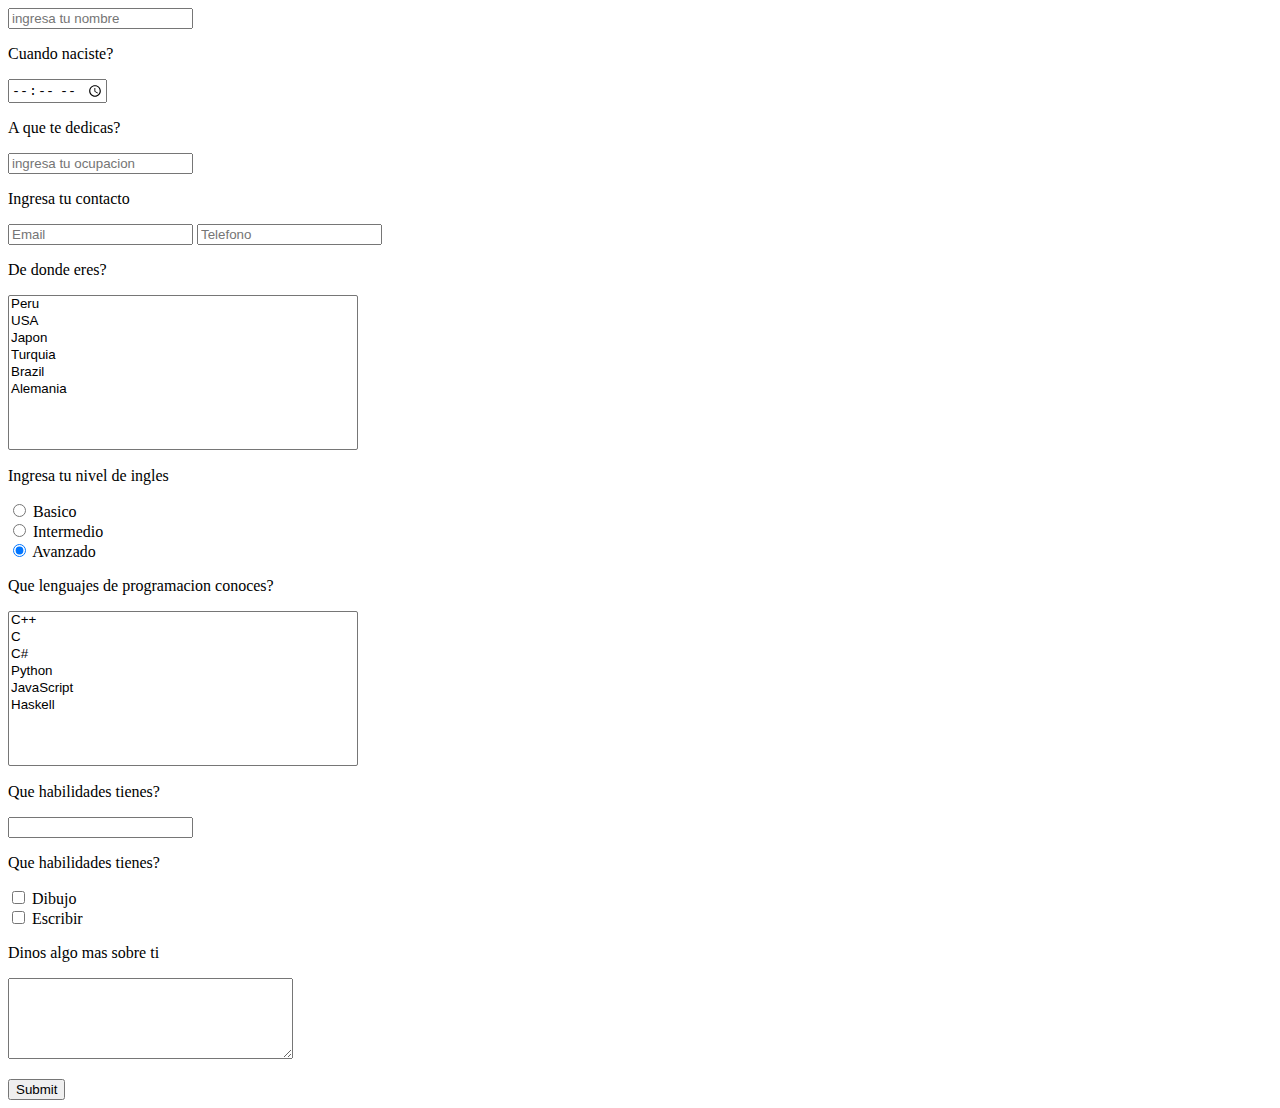
<file: templates/index.html>
<!DOCTYPE HTML>
<html>
  <head>
    <meta charset="utf-8" />
    <title>Ejemplo1</title>
  </head>
  <body>
  
    <form action="{{ url_for('hello') }}" method="post">
        <input type="text" name="name" placeholder="ingresa tu nombre">
		<p>Cuando naciste?</p>
		<input type="time" name="fn" placeholder="ingresa tu fecha de nacimiento">
		
		<p>A que te dedicas?</p>
		<input type="text" name="job" placeholder="ingresa tu ocupacion">
		
		<p>Ingresa tu contacto</p>
        <input type="email" name="contact" id = "contacto" placeholder="Email">
		<input type="text" name="tel" id = "telefono" placeholder="Telefono">
		
		<p>De donde eres?</p>
        <select width = 300 style="width: 350px" size=9 name="Pais" id="pais">
				<option value="Peru">Peru</option>
				<option value="USA">USA</option>
				<option value="Japon">Japon</option>
				<option value="Turquia">Turquia</option>
				<option value="Brazil">Brazil</option>
				<option value="Alemania">Alemania</option>
			</select>
			
		
		<p>Ingresa tu nivel de ingles </p>
			<div>
			<input type="radio" name="ingles" id = "Basico" value= "basico"checked>
			<label for="basico">Basico</label>
			</div>
			
			<div>
			<input type="radio" name="ingles" id = "Intermedio" value= "intermedio"checked>
			<label for="intermedio">Intermedio</label>
			</div>
			
			<div>
			<input type="radio" name="ingles" id = "Avanzado" value= "avanzado"checked>
			<label for="avanzado">Avanzado</label>
			</div>
			
			<p>Que lenguajes de programacion conoces?</p>
			<select width = 300 style="width: 350px" size=9 name="Lenguajes" id="Lenguajes-programacion" multiple>
				<option value="C++">C++</option>
				<option value="C">C</option>
				<option value="C#">C#</option>
				<option value="Python">Python</option>
				<option value="JavaScript">JavaScript</option>
				<option value="Haskell">Haskell</option>
			</select>
			
			<p>Que habilidades tienes?</p>
			<input list="lista-de-aptitudes" name="aptitudes" id="Aptitudeselegidas">
			<datalist id="lista-de-aptitudes">
				<option value="Inteigencia emocional">
				<option value="Espiritu critico">
				<option value="Trabajo en equipo">
				<option value="Capacidad analitica">
				<option value="Habilidades fisicas">
			</datalist>
			
			<p>Que habilidades tienes? </p>
				<div>
					<input type="checkbox" name="habilidades" id="Dibujar">
					<label for="dibujar">Dibujo</label>
				</div>
		
				<div>
					<input type="checkbox" name="habilidades" id="Escribir">
					<label for="escribir">Escribir</label>
				</div>
			<p>Dinos algo mas sobre ti</p>	
			<textarea id = "Per" name="per" rows = "5" cols = "33">
			</textarea>
			<p> </p>
		
		<button>Submit</button>
    </form>
	
  </body>
</html>
</file>
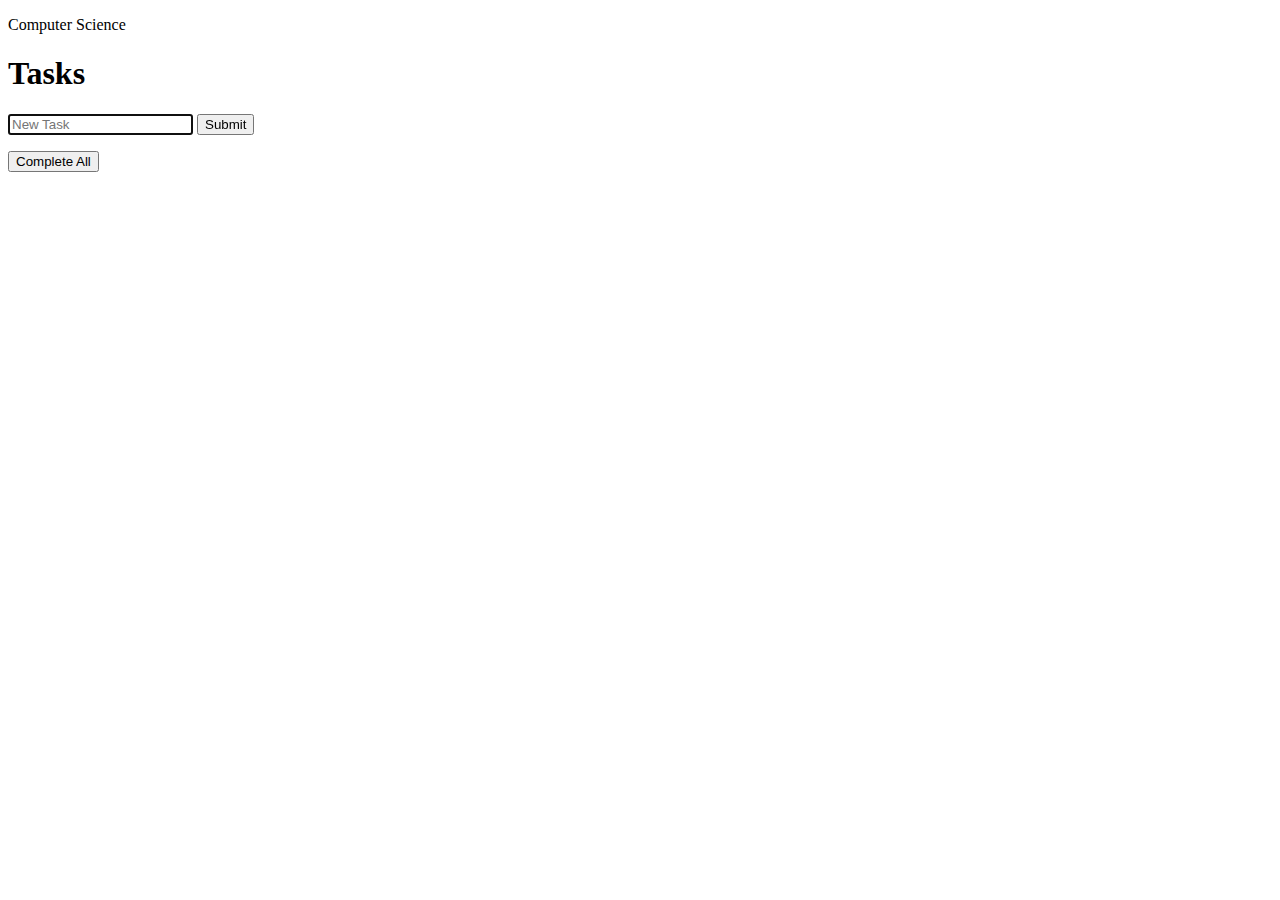
<file: Todolist/nuevo 1.html>
<!DOCTYPE HTML>
<html>
  <head>
    <meta charset="utf-8" />
    <title>DBP</title>
	<script>
		document.addEventListener('DOMContentLoaded', () => {
			document.querySelector('#new-task').onsubmit = () => {
			const cb = document.createElement("INPUT");
			const x = document.createElement("button");
			
			if (cb == ""){
				alert("No se ingreso ningun item");
			}else{
			cb.setAttribute("type", "checkbox");

					const li = document.createElement('li');
					li.appendChild(cb);
					li.innerHTML += document.querySelector('#task').value;
					x.innerHTML = "X";
					document.querySelector('#tasks').append(li,x);

				}

					document.querySelector('#task').value = '';
				
					function Completar(){
						
					
					}
					return false;
				};
				
		

		});
    </script>

  </head>
  <body>
    <p>Computer Science</p>
	<h1>Tasks</h1>
	<form id="new-task">
        <input id="task" autocomplete="off" autofocus placeholder="New Task" type="text">
        <input type="submit">
    </form>
    <ol id="tasks">
    </ol>
	<div id = completado>
	<button id="completar" onclick = "Completar()">Complete All</button>
	</div>
	
  </body>
</html>
</file>
